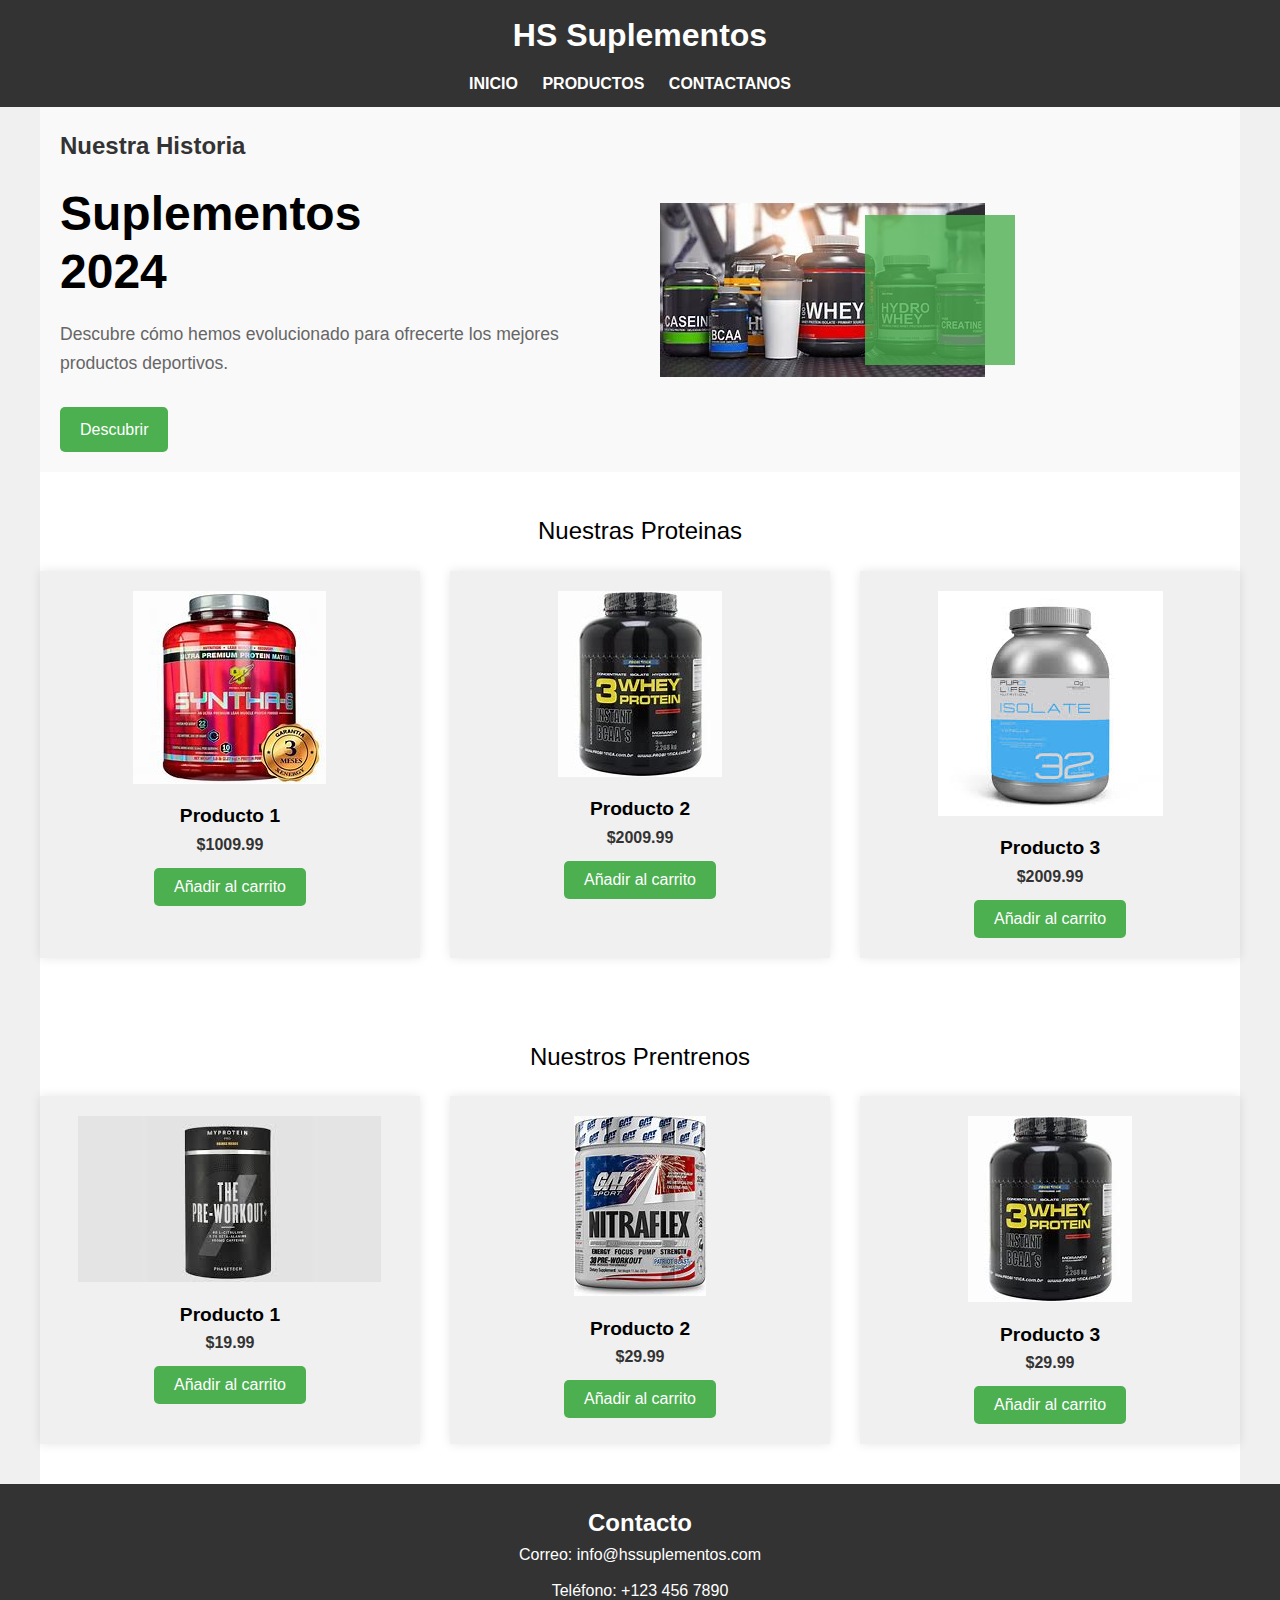
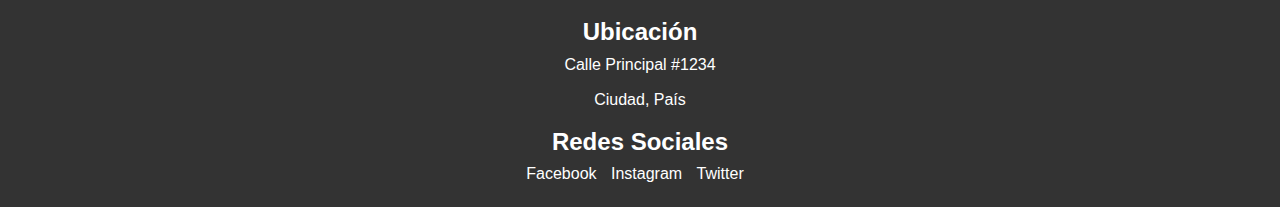
<file: index.html>
<!DOCTYPE html>
<html lang="en">
<head>
    <meta charset="UTF-8">
    <meta name="viewport" content="width=device-width, initial-scale=1.0">
    <title>HS Suplementos - Your Sports Supplements Store</title>
    <link rel="stylesheet" href="css\styles.css">
</head>
<body>
    <header class="header">
        <h1 class="header__title">HS Suplementos</h1>
        <nav class="header__nav">
            <ul class="nav__list">
                <li class="nav__item"><a href="#" class="nav__link">INICIO</a></li>
                <li class="nav__item"><a href="productos.html" class="nav__link">PRODUCTOS</a></li>
                <li class="nav__item"><a href="contacto.html" class="nav__link">CONTACTANOS</a></li>
            </ul>
        </nav>
    </header>

    <main class="main">
        <section class="story section container">
            <div class="story__container grid">
                <div class="story__data">
                    <h2 class="section__title story__section-title">Nuestra Historia</h2>
                    <h1 class="story__title">Suplementos<br>2024</h1>
                    <p class="story__description">Descubre cómo hemos evolucionado para ofrecerte los mejores productos deportivos.</p>
                    <a href="#" class="button button--small">Descubrir</a>
                </div>
                <div class="story__images">
                    <img src="img/OIP.jpg" alt="Suplementos 2024" class="story__img">
                    <div class="story__square"></div>
                </div>
            </div>
        </section>

    <section class="products section container">
        <div class="section__title">Nuestras Proteinas</div>
        <div class="product-grid-horizontal">
            <div class="product-item">
                <img src="img/OIP (2).jpg" alt="Producto 1" class="product-item__image">
                <div class="product-item__details">
                    <h3 class="product-item__name">Producto 1</h3>
                    <p class="product-item__price">$1009.99</p>
                    <button class="add-to-cart-btn">Añadir al carrito</button>
                </div>
            </div>
            <div class="product-item">
                <img src="img/OIP (1).jpg" alt="Producto 2" class="product-item__image">
                <div class="product-item__details">
                    <h3 class="product-item__name">Producto 2</h3>
                    <p class="product-item__price">$2009.99</p>
                    <button class="add-to-cart-btn">Añadir al carrito</button>
                </div>
            </div>
            <div class="product-item">
                <img src="img\images (1).jpg" alt="Producto 3" class="product-item__image">
                <div class="product-item__details">
                    <h3 class="product-item__name">Producto 3</h3>
                    <p class="product-item__price">$2009.99</p>
                    <button class="add-to-cart-btn">Añadir al carrito</button>
                </div>
            </div>
        </div>
    </section>
    <section class="products section container">
        <div class="section__title">Nuestros Prentrenos</div>
        <div class="product-grid-horizontal">
            <div class="product-item">
                <img src="img\images.jpg" alt="Producto 1" class="product-item__image">
                <div class="product-item__details">
                    <h3 class="product-item__name">Producto 1</h3>
                    <p class="product-item__price">$19.99</p>
                    <button class="add-to-cart-btn">Añadir al carrito</button>
                </div>
            </div>
            <div class="product-item">
                <img src="img\descarga (1).jpg" alt="Producto 2" class="product-item__image">
                <div class="product-item__details">
                    <h3 class="product-item__name">Producto 2</h3>
                    <p class="product-item__price">$29.99</p>
                    <button class="add-to-cart-btn">Añadir al carrito</button>
                </div>
            </div>
            <div class="product-item">
                <img src="img/OIP (1).jpg" alt="Producto 3" class="product-item__image">
                <div class="product-item__details">
                    <h3 class="product-item__name">Producto 3</h3>
                    <p class="product-item__price">$29.99</p>
                    <button class="add-to-cart-btn">Añadir al carrito</button>
                </div>
            </div>
        </div>
    </section>

    </main>

    <footer class="footer">
        <div class="footer__contact">
            <h3 class="footer__title">Contacto</h3>
            <p class="footer__info">Correo: info@hssuplementos.com</p>
            <p class="footer__info">Teléfono: +123 456 7890</p>
        </div>
        <div class="footer__location">
            <h3 class="footer__title">Ubicación</h3>
            <p class="footer__info">Calle Principal #1234</p>
            <p class="footer__info">Ciudad, País</p>
        </div>
        <div class="footer__social">
            <h3 class="footer__title">Redes Sociales</h3>
            <ul class="footer__social-list">
                <li class="footer__social-item"><a href="#" class="footer__social-link">Facebook</a></li>
                <li class="footer__social-item"><a href="#" class="footer__social-link">Instagram</a></li>
                <li class="footer__social-item"><a href="#" class="footer__social-link">Twitter</a></li>
            </ul>
        </div>
    </footer>

    <script src="js\app1.js"></script>
</body>
</html>
</file>
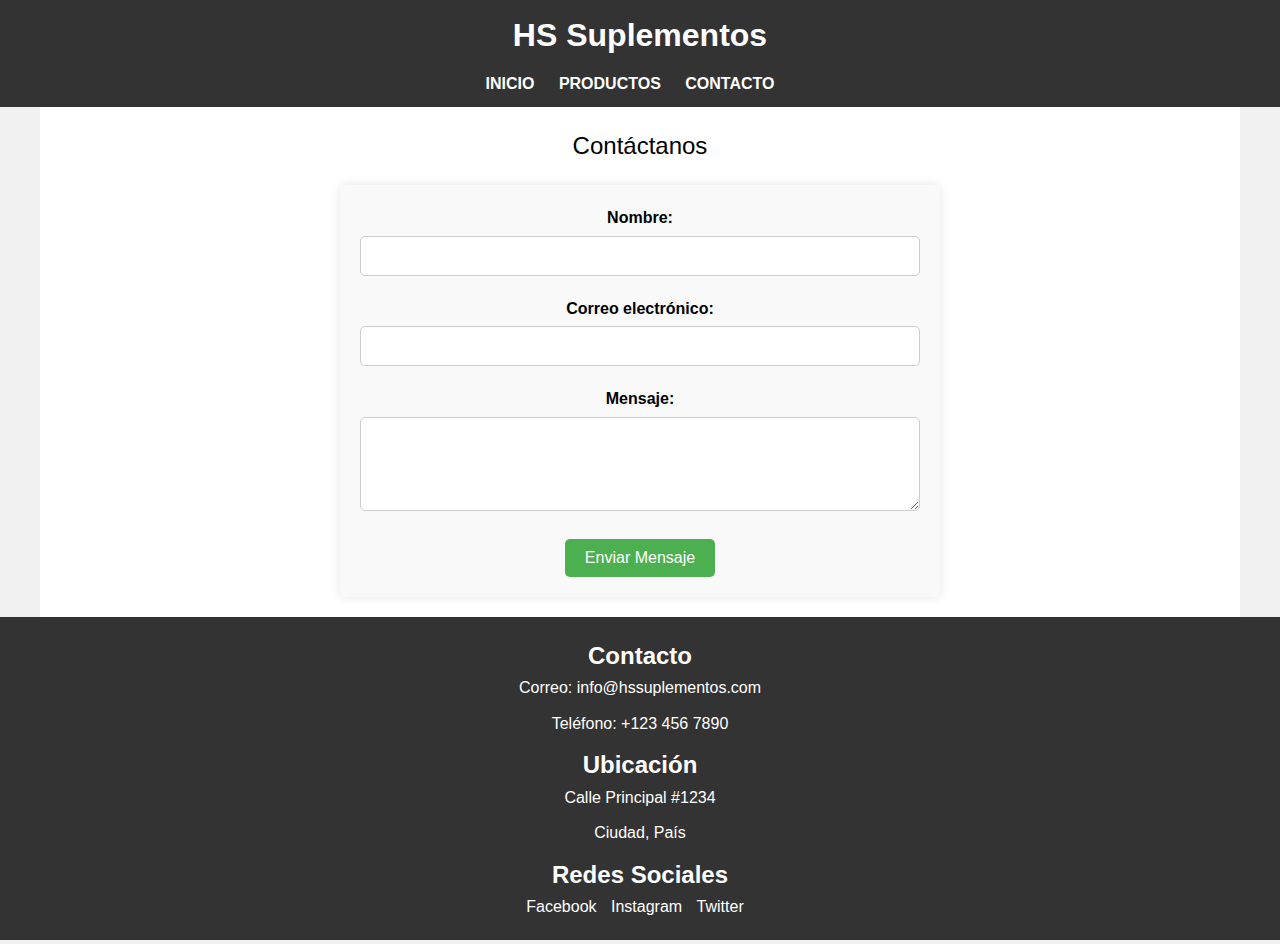
<file: contacto.html>
<!DOCTYPE html>
<html lang="en">
<head>
    <meta charset="UTF-8">
    <meta name="viewport" content="width=device-width, initial-scale=1.0">
    <title>Contacto - HS Suplementos</title>
    <link rel="stylesheet" href="css\styles.css">
</head>
<body>
    <header class="header">
        <h1 class="header__title">HS Suplementos</h1>
        <nav class="header__nav">
            <ul class="nav__list">
                <li class="nav__item"><a href="index.html" class="nav__link">INICIO</a></li>
                <li class="nav__item"><a href="productos.html" class="nav__link">PRODUCTOS</a></li>
                <li class="nav__item"><a href="contacto.html" class="nav__link">CONTACTO</a></li>
            </ul>
        </nav>
    </header>

    <main class="main">
        <section class="contact section container">
            <div class="section__title">Contáctanos</div>
            <div class="contact-form">
                <form action="enviar.php" method="POST" class="form">
                    <div class="form-group">
                        <label for="nombre" class="form-label">Nombre:</label>
                        <input type="text" id="nombre" name="nombre" class="form-control" required>
                    </div>
                    <div class="form-group">
                        <label for="email" class="form-label">Correo electrónico:</label>
                        <input type="email" id="email" name="email" class="form-control" required>
                    </div>
                    <div class="form-group">
                        <label for="mensaje" class="form-label">Mensaje:</label>
                        <textarea id="mensaje" name="mensaje" rows="4" class="form-control" required></textarea>
                    </div>
                    <button type="submit" class="button">Enviar Mensaje</button>
                </form>
            </div>
        </section>
    </main>

    <footer class="footer">
        <div class="footer__contact">
            <h3 class="footer__title">Contacto</h3>
            <p class="footer__info">Correo: info@hssuplementos.com</p>
            <p class="footer__info">Teléfono: +123 456 7890</p>
        </div>
        <div class="footer__location">
            <h3 class="footer__title">Ubicación</h3>
            <p class="footer__info">Calle Principal #1234</p>
            <p class="footer__info">Ciudad, País</p>
        </div>
        <div class="footer__social">
            <h3 class="footer__title">Redes Sociales</h3>
            <ul class="footer__social-list">
                <li class="footer__social-item"><a href="#" class="footer__social-link">Facebook</a></li>
                <li class="footer__social-item"><a href="#" class="footer__social-link">Instagram</a></li>
                <li class="footer__social-item"><a href="#" class="footer__social-link">Twitter</a></li>
            </ul>
        </div>
    </footer>

    <script src="js\app.js"></script>
</body>
</html>
</file>
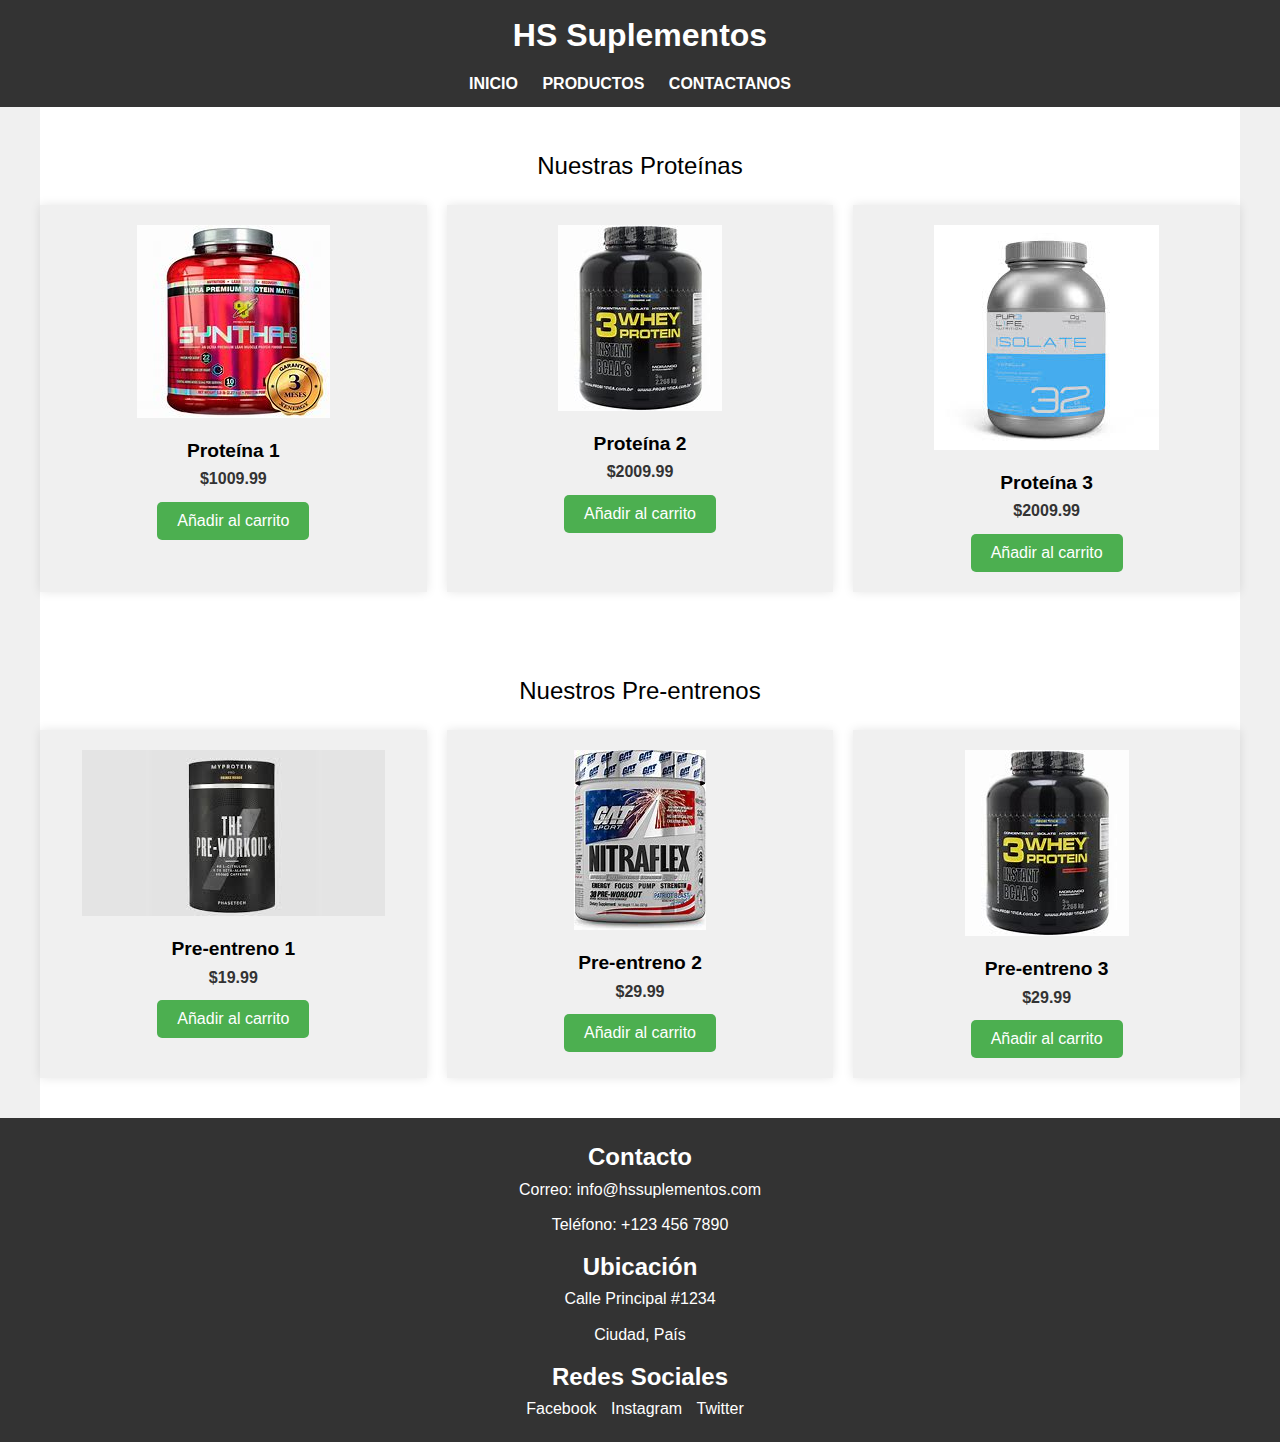
<file: productos.html>
<!DOCTYPE html>
<html lang="en">
<head>
    <meta charset="UTF-8">
    <meta name="viewport" content="width=device-width, initial-scale=1.0">
    <title>HS Suplementos - Productos</title>
    <link rel="stylesheet" href="css\styles.css">
</head>
<body>
    <header class="header">
        <h1 class="header__title">HS Suplementos</h1>
        <nav class="header__nav">
            <ul class="nav__list">
                <li class="nav__item"><a href="index.html" class="nav__link">INICIO</a></li>
                <li class="nav__item"><a href="#" class="nav__link">PRODUCTOS</a></li>
                <li class="nav__item"><a href="contacto.html" class="nav__link">CONTACTANOS</a></li>
            </ul>
        </nav>
    </header>

    <main class="main">
        <section class="products section container">
            <div class="section__title">Nuestras Proteínas</div>
            <div class="product-grid" id="proteins-grid">
                <!-- Aquí se añadirán dinámicamente los productos -->
            </div>
        </section>
        <section class="products section container">
            <div class="section__title">Nuestros Pre-entrenos</div>
            <div class="product-grid" id="preworkouts-grid">
                <!-- Aquí se añadirán dinámicamente los productos -->
            </div>
        </section>
    </main>

    <footer class="footer">
        <div class="footer__contact">
            <h3 class="footer__title">Contacto</h3>
            <p class="footer__info">Correo: info@hssuplementos.com</p>
            <p class="footer__info">Teléfono: +123 456 7890</p>
        </div>
        <div class="footer__location">
            <h3 class="footer__title">Ubicación</h3>
            <p class="footer__info">Calle Principal #1234</p>
            <p class="footer__info">Ciudad, País</p>
        </div>
        <div class="footer__social">
            <h3 class="footer__title">Redes Sociales</h3>
            <ul class="footer__social-list">
                <li class="footer__social-item"><a href="#" class="footer__social-link">Facebook</a></li>
                <li class="footer__social-item"><a href="#" class="footer__social-link">Instagram</a></li>
                <li class="footer__social-item"><a href="#" class="footer__social-link">Twitter</a></li>
            </ul>
        </div>
    </footer>

    <script src="js/jsproductos.js"></script>
</body>
</html>
</file>
